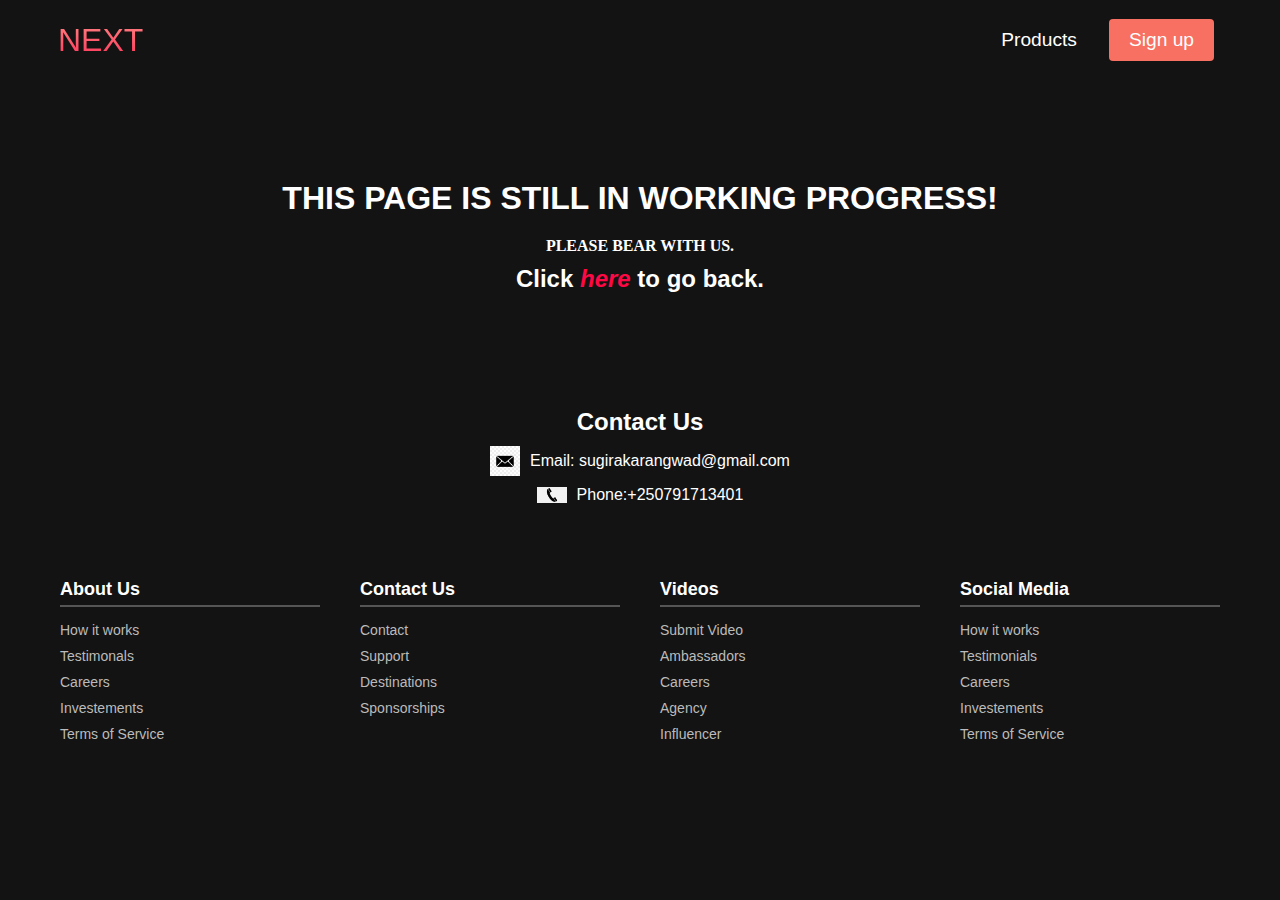
<file: cart.html>
<!DOCTYPE html>
<html lang="en">
<head>
    <meta charset="UTF-8">
    <link rel="stylesheet" href="style.css">
    <meta name="viewport" content="width=device-width, initial-scale=1.0">
    <title>TECH</title>
</head>
<style>
    body{
        background-color: #131313;
    }
    *{
    box-sizing: border-box;
    margin: 0;
    padding: 0;
    font-family: sans-serif;
}

.navbar{
    background-color: #131313;
    height: 80px;
    display: flex;
    justify-content: center;
    align-items: center;
    font-size: 1.2rem;
    position: sticky;
    top: 0;
    z-index: 999;
}

.navbar__container{
    display: flex;
    justify-content: space-between;
    height: 80px;
    z-index: 1;
    width: 100%;
    max-width: 1300px;
    margin: 0 auto;
    padding: 0 50px;
}

#navbar__logo{
    background-color: #ff8177;
    background-image: linear-gradient(to top, #ff0844 0%, #ffb199 100%);
    background-size: 100%;
    -webkit-background-clip: text;
    -moz-background-clip: text;
    -webkit-text-fill-color: transparent;
    -moz-text-fill-color: transparent;
    display: flex;
    align-items: center;
    cursor: pointer;
    text-align: none;
    font-size: 2rem;
}

.fa-gem{
    margin-right: 0.5rem;
}

.navbar__menu{
    display: flex;
    align-items: center;
    list-style: none;
    text-align: center;
}

.navbar__item{
    height: 80px;
}

#navbar__links{
    color: white;
    display: flex;
    align-items: center;
    justify-content: center;
    text-decoration: none;
    padding: 0 1rem;
    height: 100%;
}

.navbar__btn{
    display: flex;
    justify-content: center;
    align-items: center;
    text-decoration: none;
    padding: 0 1rem;
    width: 100%;
}

.button{
    display: flex;
    justify-content: center;
    align-items: center;
    text-decoration: none;
    padding: 10px 20px;
    height: 10%;
    width: 100%;
    border: none;
    outline: none;
    border-radius: 4px;
    background-color: #f77062;
    color: #fff;
}

.button:hover{
    background: #4837ff;
    transition: all 0.3s ease
}

#navbar__links:hover{
    color: #f77062;
    transition: all 0.3s ease;
}

@media screen and (max-width: 960px){
    .navbar__container{
        display: flex;
        justify-content: space-between;
        height: 80px;
        z-index: 1;
        width: 100%;
        max-width: 1300px;
        padding: 0;
    }

    .navbar__menu{
        display: grid;
        grid-template-columns: auto;
        margin: 0;
        width: 100%;
        position: absolute;
        top: -1000px;
        opacity: 0;
        transition: all 0.5s ease;
        height: 60vh;
        z-index: -1;
        background-color: #131313;
    }

    .navbar__menu.active{
        background-color: #131313;
        top: 100%;
        opacity: 1;
        transition: all 0.5s ease;
        z-index: 99;
        height: 50vh;
        font-size: 1.6rem;
    }

    #navbar__logo{
        padding-left: 25px;
    }

    .navbar__toggle .bar{
        width: 25px;
        height: 3px;
        margin: 5px auto; 
        transition: all 0.3s ease-in-out;
        background-color: #fff;
    }

    .navbar__item{
        width: 100%;
    }

    .navbar__links{
        text-align: center;
        padding: 2rem;
        width: 100%;
        display: table;
    }

    #mobile-menu{
        position: absolute;
        top: 20%;
        right: 5%;
        transform: translate(5%, 20%);
    }

    .navbar__btn{
        padding-bottom: 2rem;
    }

    .button{
        display: flex;
        justify-content: center;
        align-items: center;
        width: 80%;
        height: 80%;
        margin: 0;
    }

    .navbar__toggle .bar{
        display:block;
        cursor: pointer;
    }

    #mobile-menu.is-active .bar:nth-child(2){
        opacity: 0;
    }

    #mobile-menu.is-active .bar:nth-child(1){
        transform: translateY(8px) rotate(45deg);
    }
    #mobile-menu.is-active .bar:nth-child(3){
        transform: translateY(-8px) rotate(-45deg);
    }
}
.sorry{
    color: #fff;
    text-align: center;
    justify-content: center;
    padding-top: 100px;
}
.goback{
    color: #ff0844;
    font-style: italic;
    text-decoration: none;
}
h2{
    text-decoration: solid;
    padding-top: 10px;
}
.contact-section {
            margin-top: 10px;
            padding-top: 100px;
        }

        .contact-info {
            display: flex;
            justify-content: center;
            align-items: center;
            padding: 5px 5px 5px 5px;
            color: #fff;
        }

        .contact-info img {
            width: 30px;
            margin-right: 10px;
        }


</style>
<body>
    <nav class="navbar">
        <div class="navbar__container">
                <a href="/" id="navbar__logo"><i class="fa-solid fa-gem" style="color: #b22e2e;"></i>NEXT</a>
                <div class="navbar__toggle" id="mobile-menu">
                    <span class="bar"></span>
                    <span class="bar"></span>
                    <span class="bar"></span>
                </div> 
                <ul class="navbar__menu">
                   
                    <li class="navbar__item">
                        <a href="product.html" id="navbar__links">Products</a>
                    </li>  
                    <li class="navbar__btn">
                        <a href="signup.html" class="button">Sign up</a>
                    </li>
                </ul>
        </div>
    </nav>
    <div class="sorry">
        <h1>THIS PAGE IS STILL IN WORKING PROGRESS!</h1>
       <P style="padding-top: 20px; font-weight: bolder; font-family: 'Times New Roman', Times, serif ;">PLEASE BEAR WITH US.</P>
       <h2>Click <a href="./index.html" class="goback">here</a> to go back.</h2>
       </div>

       <div class="contact-section">
        <h2 style="text-align: center; color: #fff; justify-content: center; padding: 5px 5px 5px 5px;">Contact Us</h2>
        <div class="contact-info" >
            <img src="../images.png" alt="Email Icon">
            <p>Email: sugirakarangwad@gmail.com</p>
        </div>
        <div class="contact-info">
            <img src="../icon 2.png" alt="Phone Icon">
            <p>Phone:+250791713401</p>
        </div>
    </div>

    <!-- Footer section -->
    <div class="footer__container">
        <div class="footer__links">
                <div class="footer__link--items">
                    <h2>About Us</h2>
                    <a href="/">How it works</a>
                    <a href="/">Testimonals</a>
                    <a href="/">Careers</a>
                    <a href="/">Investements</a>
                    <a href="/">Terms of Service</a>
                </div>
                <div class="footer__link--items">
                    <h2>Contact Us</h2>
                    <a href="/">Contact</a>
                    <a href="/">Support</a>
                    <a href="/">Destinations</a>
                    <a href="/">Sponsorships</a>
                </div>
                <div class="footer__link--items">
                    <h2>Videos</h2>
                    <a href="/">Submit Video</a>
                    <a href="/">Ambassadors</a>
                    <a href="/">Careers</a>
                    <a href="/">Agency</a>
                    <a href="/">Influencer</a>
                </div>
                <div class="footer__link--items">
                    <h2>Social Media</h2>
                    <a href="/">How it works</a>
                    <a href="/">Testimonials</a>
                    <a href="/">Careers</a>
                    <a href="/">Investements</a>
                    <a href="/">Terms of Service</a>
                </div>
        </div>
    </div>
</body>
</html>
</file>
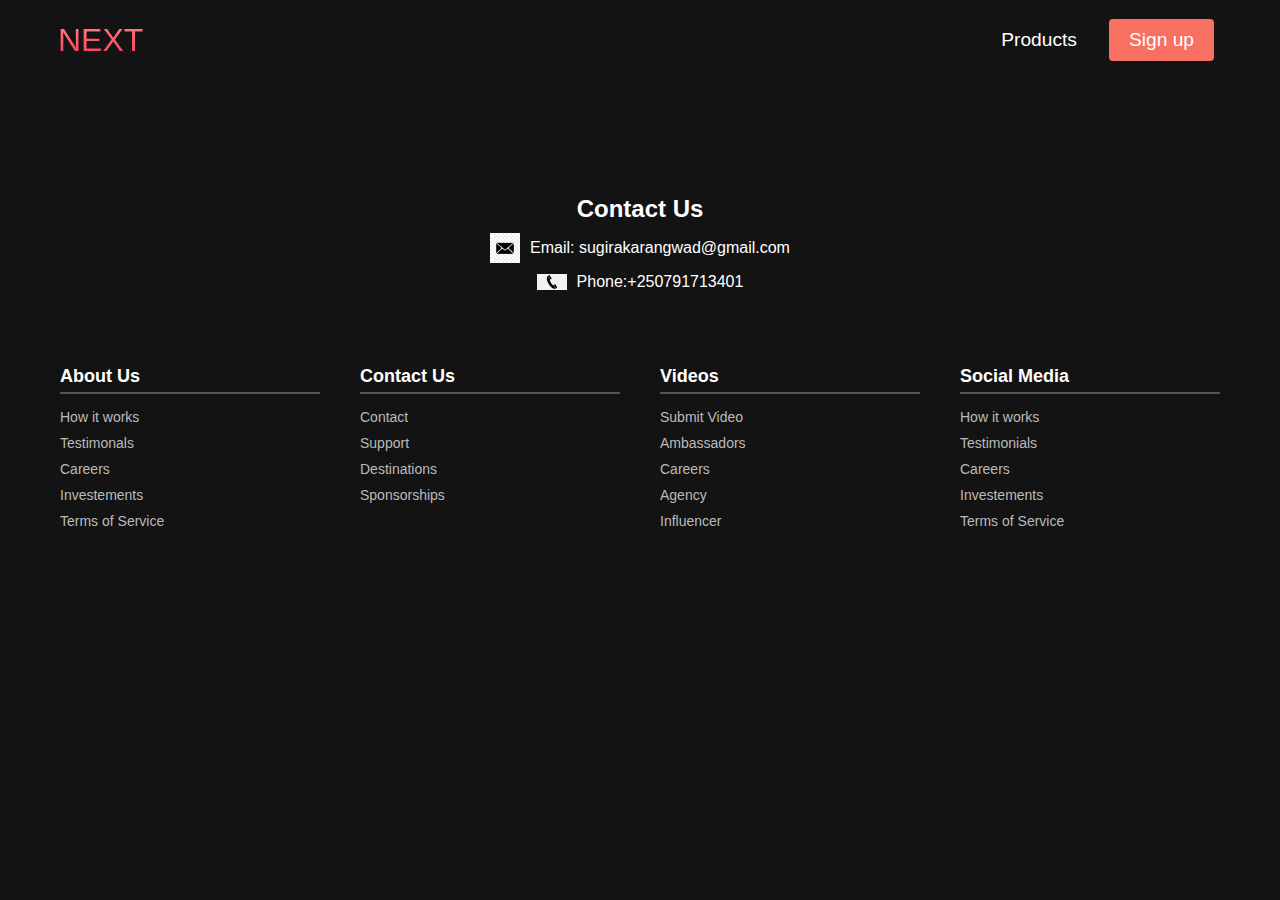
<file: contact.html>
<!DOCTYPE html>
<html lang="en">
<head>
    <meta charset="UTF-8">
    <meta name="viewport" content="width=device-width, initial-scale=1.0">
    <link rel="stylesheet" href="style.css">
    <title>TECH</title>
</head>
<style>
    body{
        background-color: #131313;
    }
    *{
    box-sizing: border-box;
    margin: 0;
    padding: 0;
    font-family: sans-serif;
}

.navbar{
    background-color: #131313;
    height: 80px;
    display: flex;
    justify-content: center;
    align-items: center;
    font-size: 1.2rem;
    position: sticky;
    top: 0;
    z-index: 999;
}

.navbar__container{
    display: flex;
    justify-content: space-between;
    height: 80px;
    z-index: 1;
    width: 100%;
    max-width: 1300px;
    margin: 0 auto;
    padding: 0 50px;
}

#navbar__logo{
    background-color: #ff8177;
    background-image: linear-gradient(to top, #ff0844 0%, #ffb199 100%);
    background-size: 100%;
    -webkit-background-clip: text;
    -moz-background-clip: text;
    -webkit-text-fill-color: transparent;
    -moz-text-fill-color: transparent;
    display: flex;
    align-items: center;
    cursor: pointer;
    text-align: none;
    font-size: 2rem;
}

.fa-gem{
    margin-right: 0.5rem;
}

.navbar__menu{
    display: flex;
    align-items: center;
    list-style: none;
    text-align: center;
}

.navbar__item{
    height: 80px;
}

#navbar__links{
    color: white;
    display: flex;
    align-items: center;
    justify-content: center;
    text-decoration: none;
    padding: 0 1rem;
    height: 100%;
}

.navbar__btn{
    display: flex;
    justify-content: center;
    align-items: center;
    text-decoration: none;
    padding: 0 1rem;
    width: 100%;
}

.button{
    display: flex;
    justify-content: center;
    align-items: center;
    text-decoration: none;
    padding: 10px 20px;
    height: 10%;
    width: 100%;
    border: none;
    outline: none;
    border-radius: 4px;
    background-color: #f77062;
    color: #fff;
}

.button:hover{
    background: #4837ff;
    transition: all 0.3s ease
}

#navbar__links:hover{
    color: #f77062;
    transition: all 0.3s ease;
}

@media screen and (max-width: 960px){
    .navbar__container{
        display: flex;
        justify-content: space-between;
        height: 80px;
        z-index: 1;
        width: 100%;
        max-width: 1300px;
        padding: 0;
    }

    .navbar__menu{
        display: grid;
        grid-template-columns: auto;
        margin: 0;
        width: 100%;
        position: absolute;
        top: -1000px;
        opacity: 0;
        transition: all 0.5s ease;
        height: 60vh;
        z-index: -1;
        background-color: #131313;
    }

    .navbar__menu.active{
        background-color: #131313;
        top: 100%;
        opacity: 1;
        transition: all 0.5s ease;
        z-index: 99;
        height: 50vh;
        font-size: 1.6rem;
    }

    #navbar__logo{
        padding-left: 25px;
    }

    .navbar__toggle .bar{
        width: 25px;
        height: 3px;
        margin: 5px auto; 
        transition: all 0.3s ease-in-out;
        background-color: #fff;
    }

    .navbar__item{
        width: 100%;
    }

    .navbar__links{
        text-align: center;
        padding: 2rem;
        width: 100%;
        display: table;
    }

    #mobile-menu{
        position: absolute;
        top: 20%;
        right: 5%;
        transform: translate(5%, 20%);
    }

    .navbar__btn{
        padding-bottom: 2rem;
    }

    .button{
        display: flex;
        justify-content: center;
        align-items: center;
        width: 80%;
        height: 80%;
        margin: 0;
    }

    .navbar__toggle .bar{
        display:block;
        cursor: pointer;
    }

    #mobile-menu.is-active .bar:nth-child(2){
        opacity: 0;
    }

    #mobile-menu.is-active .bar:nth-child(1){
        transform: translateY(8px) rotate(45deg);
    }
    #mobile-menu.is-active .bar:nth-child(3){
        transform: translateY(-8px) rotate(-45deg);
    }
}
.sorry{
    color: #fff;
    text-align: center;
    justify-content: center;
    padding-top: 100px;
}
.goback{
    color: #ff0844;
    font-style: italic;
    text-decoration: none;
}
h2{
    text-decoration: solid;
    padding-top: 10px;
}
.contact-section {
            margin-top: 10px;
            padding-top: 100px;
        }

        .contact-info {
            display: flex;
            justify-content: center;
            align-items: center;
            padding: 5px 5px 5px 5px;
            color: #fff;
        }

        .contact-info img {
            width: 30px;
            margin-right: 10px;
        }

</style>
<body>
    <nav class="navbar">
        <div class="navbar__container">
                <a href="/" id="navbar__logo"><i class="fa-solid fa-gem" style="color: #b22e2e;"></i>NEXT</a>
                <div class="navbar__toggle" id="mobile-menu">
                    <span class="bar"></span>
                    <span class="bar"></span>
                    <span class="bar"></span>
                </div> 
                <ul class="navbar__menu">
                   
                    <li class="navbar__item">
                        <a href="product.html" id="navbar__links">Products</a>
                    </li>  
                    <li class="navbar__btn">
                        <a href="signup.html" class="button">Sign up</a>
                    </li>
                </ul>
        </div>
    </nav>
    <div class="contact-section">
        <h2 style="text-align: center; color: #fff; justify-content: center; padding: 5px 5px 5px 5px;">Contact Us</h2>
        <div class="contact-info" >
            <img src="../images.png" alt="Email Icon">
            <p>Email: sugirakarangwad@gmail.com</p>
        </div>
        <div class="contact-info">
            <img src="../icon 2.png" alt="Phone Icon">
            <p>Phone:+250791713401</p>
        </div>

        <!-- Footer section -->
    <div class="footer__container">
        <div class="footer__links">
                <div class="footer__link--items">
                    <h2>About Us</h2>
                    <a href="/">How it works</a>
                    <a href="/">Testimonals</a>
                    <a href="/">Careers</a>
                    <a href="/">Investements</a>
                    <a href="/">Terms of Service</a>
                </div>
                <div class="footer__link--items">
                    <h2>Contact Us</h2>
                    <a href="/">Contact</a>
                    <a href="/">Support</a>
                    <a href="/">Destinations</a>
                    <a href="/">Sponsorships</a>
                </div>
                <div class="footer__link--items">
                    <h2>Videos</h2>
                    <a href="/">Submit Video</a>
                    <a href="/">Ambassadors</a>
                    <a href="/">Careers</a>
                    <a href="/">Agency</a>
                    <a href="/">Influencer</a>
                </div>
                <div class="footer__link--items">
                    <h2>Social Media</h2>
                    <a href="/">How it works</a>
                    <a href="/">Testimonials</a>
                    <a href="/">Careers</a>
                    <a href="/">Investements</a>
                    <a href="/">Terms of Service</a>
                </div>
        </div>
    </div>
    </div>
</body>
</html>
</file>
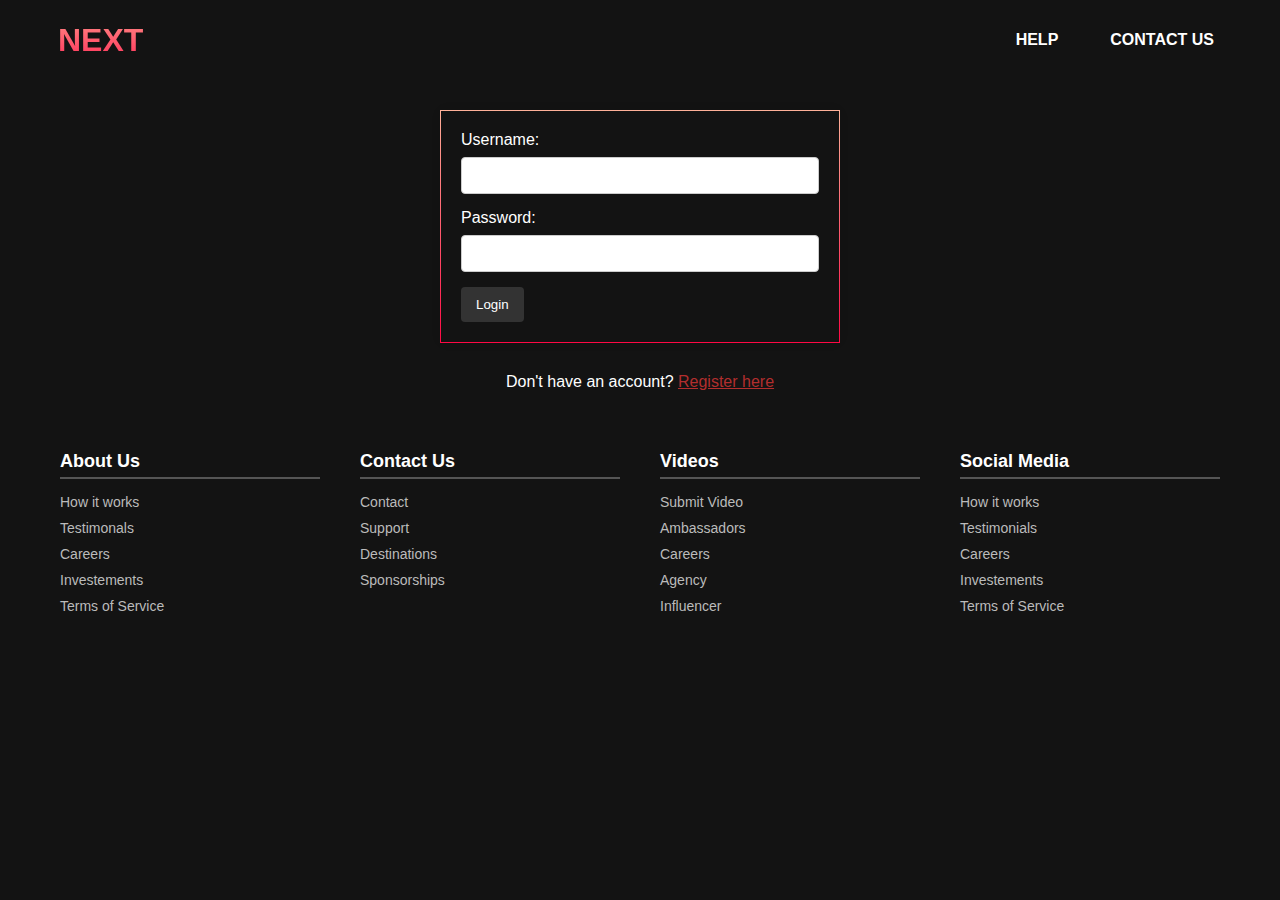
<file: login.html>
<!DOCTYPE html>
<html lang="en">
<head>
    <meta charset="UTF-8">
    <meta name="viewport" content="width=device-width, initial-scale=1.0">
    <title>Login</title>
    <link rel="stylesheet" href="style.css"> <!-- Link to a common stylesheet -->
    <style>
        body {
            background-color: #f4f4f4;
            font-family: 'Arial', sans-serif;
        }

        header {
            background-color: #333;
            padding: 10px;
            color: white;
            display: flex;
            justify-content: space-between;
            align-items: center;
        }

        h1 {
            color: #333;
            margin: 0;
        }

        nav {
            text-align: right;
        }

        nav ul {
            list-style-type: none;
            margin: 0;
            padding: 0;
        }

        nav li {
            display: inline-block;
            margin-left: 20px;
        }

        nav a {
            color: white;
            text-decoration: none;
            font-weight: bold;
            font-size: 16px;
        }

        nav a:hover {
            text-decoration: underline;
        }

        form {
            background-color: #fff;
            padding: 20px;
            border-radius: 8px;
            box-shadow: 0 0 10px rgba(0, 0, 0, 0.1);
            max-width: 400px;
            margin: 30px auto;
        }

        label {
            display: block;
            margin-bottom: 8px;
            color: #333;
        }

        input {
            width: 100%;
            padding: 10px;
            margin-bottom: 15px;
            box-sizing: border-box;
            border: 1px solid #ccc;
            border-radius: 4px;
        }

        button {
            background-color: #333;
            color: white;
            padding: 10px 15px;
            border: none;
            border-radius: 4px;
            cursor: pointer;
        }

        button:hover {
            background-color: #555;
        }

        .error-message {
            color: red;
            margin-top: 10px;
        }

        p {
            text-align: center;
            margin-top: 10px;
        }

        a {
            color: #333;
        }

        a:hover {
            text-decoration: underline;
        }
        
        footer {
           
            color: white;
            padding: 20px;
            text-align: center;
            position: fixed;
            bottom: 10%;
            width: 100%;
        }

        .contact-section {
            margin-top: 10px;
        }

        .contact-info {
            display: flex;
            justify-content: center;
            align-items: center;
        }

        .contact-info img {
            width: 30px;
            margin-right: 10px;
        }


/* new css - nnkgf';upfxytocvlytugxchvfdtyxofglv; */

body{
        background-color: #131313;
     }
    
    *{
        box-sizing: border-box;
        margin: 0;
        padding: 0;
        font-family: sans-serif;
    }
    
    .navbar{
        background-color: #131313;
        height: auto;
        display: flex;
        justify-content: center;
        align-items: center;
        font-size: 1.2rem;
        margin: 0;
        padding: 0;
    }
    
    .navbar__container{
        display: flex;
        justify-content: space-between;
        height: 80px;
        z-index: 1;
        width: 100%;
        max-width: 1300px;
        margin: 0 ;
        padding: 0 50px;
    }
    
    #navbar__logo{
        background-color: #ff8177;
        background-image: linear-gradient(to top, #ff0844 0%, #ffb199 100%);
        background-size: 100%;
        -webkit-background-clip: text;
        -moz-background-clip: text;
        -webkit-text-fill-color: transparent;
        -moz-text-fill-color: transparent;
        display: flex;
        align-items: center;
        cursor: pointer;
        text-align: none;
        font-size: 2rem;
    }
    
    .fa-gem{
        margin-right: 0.5rem;
    }
    
    .navbar__menu{
        display: flex;
        align-items: center;
        list-style: none;
        text-align: center;
    }
    
    .navbar__item{
        height: 80px;
    }
    
    #navbar__links{
        color: white;
        display: flex;
        align-items: center;
        justify-content: center;
        text-decoration: none;
        padding: 0 1rem;
        height: 100%;
    }
    
    #navbar__links:hover{
        color: #f77062;
        background-color: rgba(0,0,0, 0.0000001);
        transition: all 0.3s ease;
    }
    
    @media screen and (max-width: 960px){
        .navbar__container{
            display: flex;
            justify-content: space-between;
            height: 80px;
            z-index: 1;
            width: 100%;
            max-width: 1300px;
            padding: 0;
        }
    
        .navbar__menu{
            display: grid;
            grid-template-columns: auto;
            margin: 0;
            width: 100%;
            position: absolute;
            top: -1000px;
            opacity: 0;
            transition: all 0.5s ease;
            height: 60vh;
            z-index: -1;
            background-color: #131313;
        }
    
        .navbar__menu.active{
            background-color: #131313;
            top: 100%;
            opacity: 1;
            transition: all 0.5s ease;
            z-index: 99;
            height: 50vh;
            font-size: 1.6rem;
        }
    
        #navbar__logo{
            padding-left: 25px;
        }
    
        .navbar__toggle .bar{
            width: 25px;
            height: 3px;
            margin: 5px auto; 
            transition: all 0.3s ease-in-out;
            background-color: #fff;
        }
    
        .navbar__item{
            width: 100%;
        }
    
        .navbar__links{
            text-align: center;
            padding: 2rem;
            width: 100%;
            display: table;
        }
    
        #mobile-menu{
            position: absolute;
            top: 20%;
            right: 5%;
            transform: translate(5%, 20%);
        }   
        .navbar__toggle .bar{
            display:block;
            cursor: pointer;
        }
    
        #mobile-menu.is-active .bar:nth-child(2){
            opacity: 0;
        }
    
        #mobile-menu.is-active .bar:nth-child(1){
            transform: translateY(8px) rotate(45deg);
        }
        #mobile-menu.is-active .bar:nth-child(3){
            transform: translateY(-8px) rotate(-45deg);
        }
    }
    #loginForm{
        background-color: #131313;
        border: 1px solid transparent; 
        border-image: linear-gradient(to top, #ff0844 0%, #ffb199 100%) 1;
        transition: transform 300ms ease;  
    }



    #loginForm:hover{
        transform: scale(1.1);
    }

    #loginForm label{
        color: #fff;
    }

    </style>
</head>
       
    </style>
</head>
<body>


    <nav class="navbar">
        <div class="navbar__container">
                <a href="index.html" id="navbar__logo"><i class="fa-solid fa-gem" style="color: #b22e2e;"></i>NEXT</a>
                <div class="navbar__toggle" id="mobile-menu">
                    <span class="bar"></span>
                    <span class="bar"></span>
                    <span class="bar"></span>
                </div> 
                <ul class="navbar__menu">
                    <li class="navbar__item">
                        <a href="./tech.html" id="navbar__links">HELP</a>
                    </li>
                    <li class="navbar__item">
                        <a href="./tech.html" id="navbar__links">CONTACT US</a>
                    </li>
                   
                </ul>
        </div>
    </nav>








    <form id="loginForm" action="your_server_login_endpoint" method="post">
        <!-- Your login form fields here (e.g., username and password) -->
        <label for="username">Username:</label>
        <input type="text" id="username" name="username" required>
        
        <label for="password">Password:</label>
        <input type="password" id="password" name="password" required>
        
        <button type="submit" onclick="performLogin()">Login</button>
    </form>
    
    <p style="color: white;">Don't have an account? <a href="signup.html" style="color: #b22e2e;">Register here</a></p>
    
   <!-- Footer section -->
   <div class="footer__container">
    <div class="footer__links">
            <div class="footer__link--items">
                <h2>About Us</h2>
                <a href="/">How it works</a>
                <a href="/">Testimonals</a>
                <a href="/">Careers</a>
                <a href="/">Investements</a>
                <a href="/">Terms of Service</a>
            </div>
            <div class="footer__link--items">
                <h2>Contact Us</h2>
                <a href="/">Contact</a>
                <a href="/">Support</a>
                <a href="/">Destinations</a>
                <a href="/">Sponsorships</a>
            </div>
            <div class="footer__link--items">
                <h2>Videos</h2>
                <a href="/">Submit Video</a>
                <a href="/">Ambassadors</a>
                <a href="/">Careers</a>
                <a href="/">Agency</a>
                <a href="/">Influencer</a>
            </div>
            <div class="footer__link--items">
                <h2>Social Media</h2>
                <a href="/">How it works</a>
                <a href="/">Testimonials</a>
                <a href="/">Careers</a>
                <a href="/">Investements</a>
                <a href="/">Terms of Service</a>
            </div>
    </div>
</div>
</body>
</html>
</file>
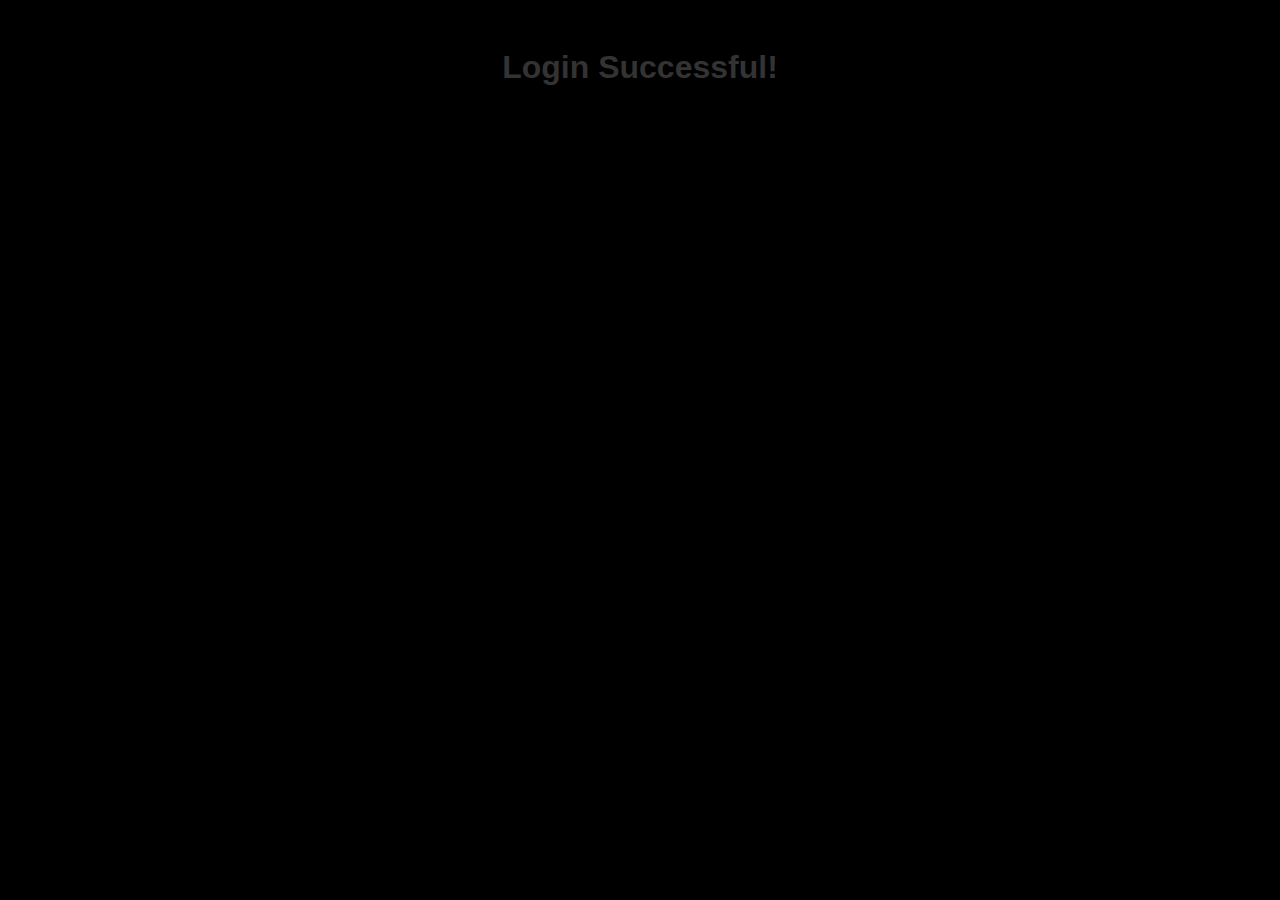
<file: login_redirect.html>
<!DOCTYPE html>
<html lang="en">
<head>
    <meta charset="UTF-8">
    <meta name="viewport" content="width=device-width, initial-scale=1.0">
    <title>Login Redirect</title>
    <style>
        body {
            background-color: black;
            font-family: 'Arial', sans-serif;
            text-align: center;
            padding: 20px;
        }

        h1 {
            color: #333;
        }

        p {
            margin-top: 20px;
            font-size: 18px;
        }
    </style>
</head>
<body>

    <h1>Login Successful!</h1>
    
    <p>Welcome! You have been redirected after logging in.</p>

    <script>
        // Simulate a redirect after 3 seconds
        setTimeout(function() {
            window.location.href = "index.html"; // Replace with the actual page you want to redirect to
        }, 3000);
    </script>

</body>
</html>
</file>
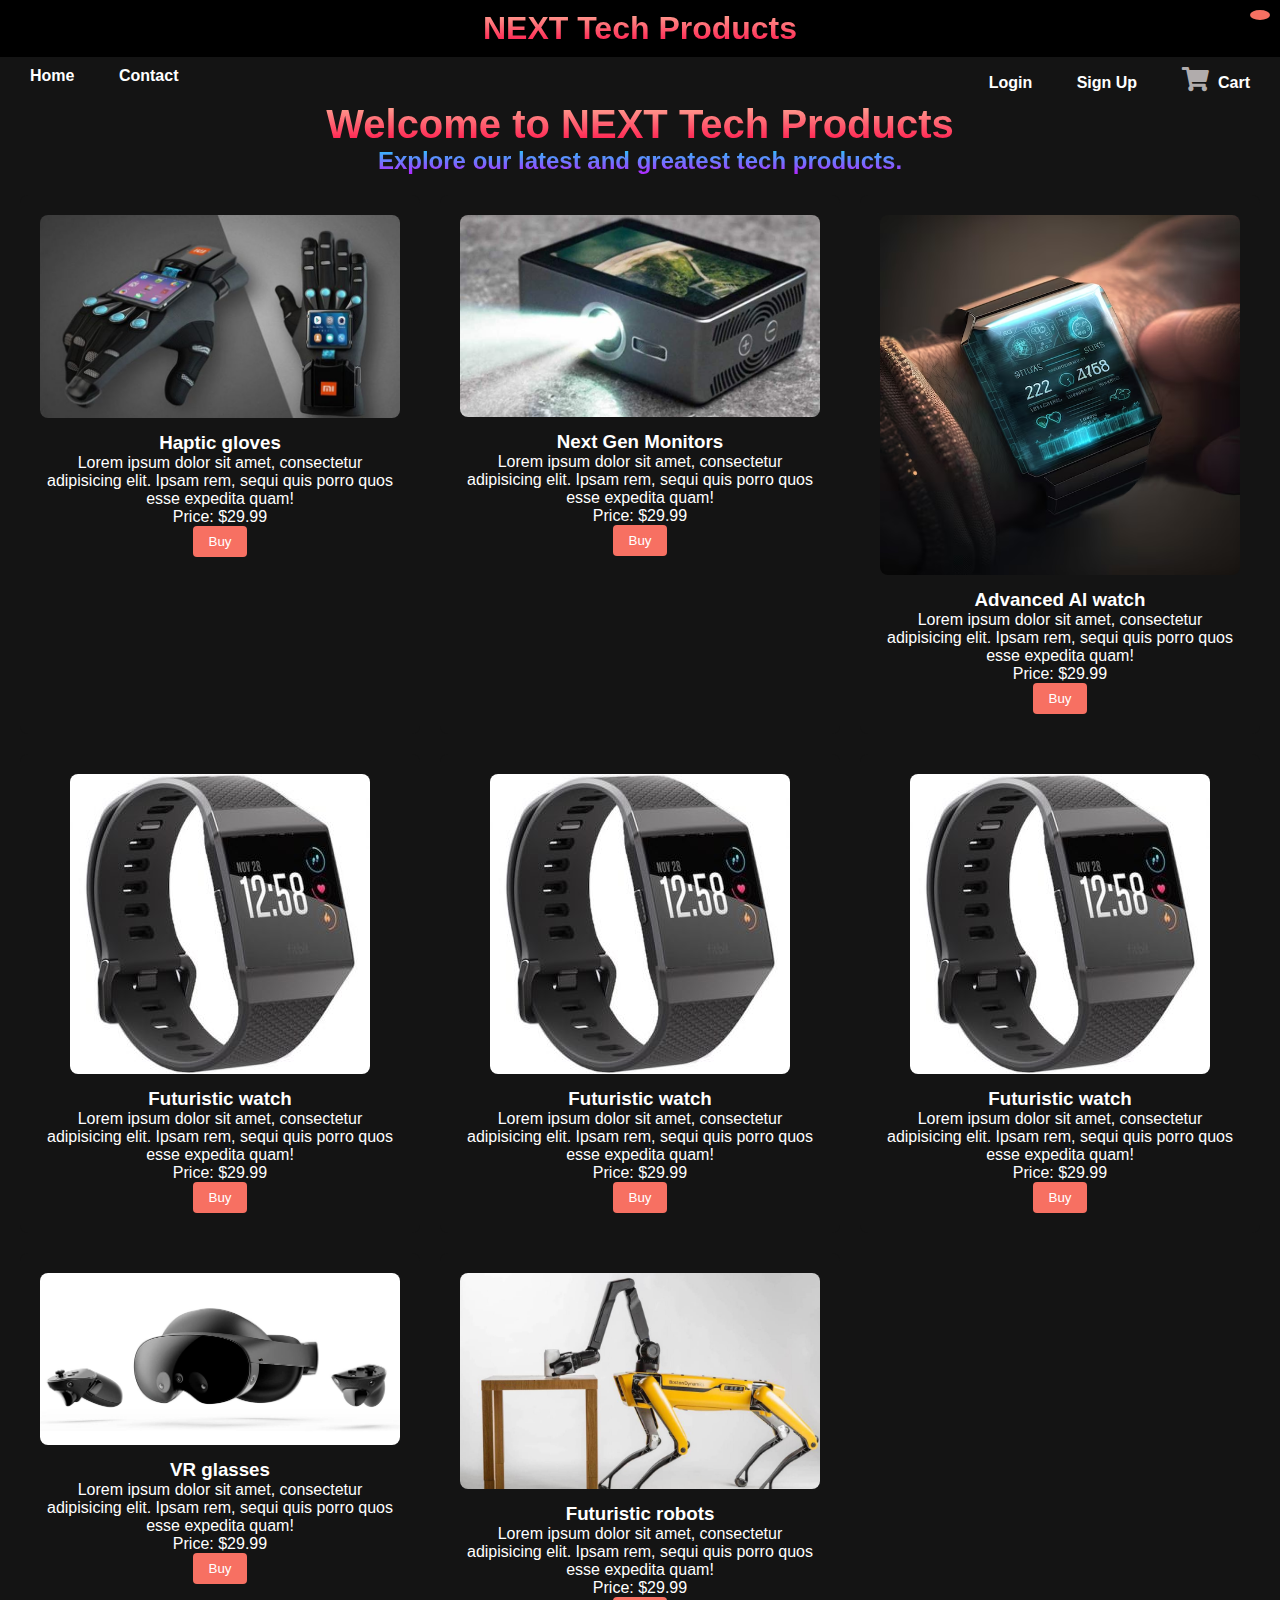
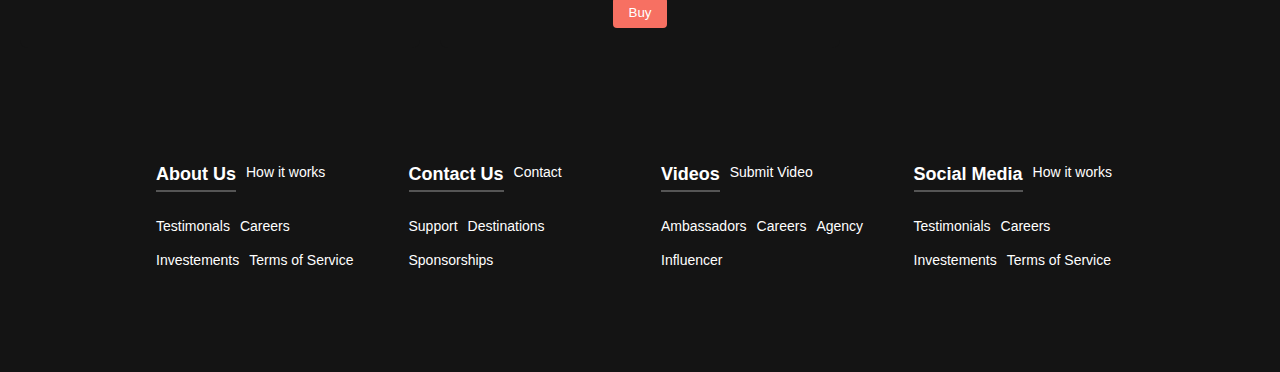
<file: product.html>
<!DOCTYPE html>
<html lang="en">
<head>
    <meta charset="UTF-8">
    <meta name="viewport" content="width=device-width, initial-scale=1.0">
    <title>Next Tech Products</title>
    <link rel="stylesheet" href="style.css">
    <link rel="stylesheet" href="https://cdnjs.cloudflare.com/ajax/libs/font-awesome/5.15.3/css/all.min.css">
    <style>
        body {
            font-family: 'Arial', sans-serif;
            margin: 0;
            padding: 0;
            background-color: #141414;
            color: #fff;
        }

        header {
            background-color: black;
            color: #fff;
            padding: 10px;
            text-align: center;
        }

        h1{
            background-color: #ff8177;
            background-image: linear-gradient(to top, #ff0844 0%, #ffb199 100%);
            background-size: 100%;
            -webkit-background-clip: text;
            -moz-background-clip: text;
            -webkit-text-fill-color: transparent;
            -moz-text-decoration-color: transparent;
                }

        nav {
            display: flex;
            justify-content: space-between;
            padding: 10px;
        }

        .h22{
            background-color: #ff8177;
            background-image: linear-gradient(to top,
            #ff0844 0%,
            #ffb199 100%);
            background-size: 100%;
            -webkit-background-clip: text;
            -moz-background-clip: text;
            -webkit-text-fill-color: transparent;
            -moz-text-decoration-color: transparent;
            text-align: center;
            font-size: 2.5rem;
        }

        .description p{
            font-size: 1.5rem;
            background-color: #ff8177;
            background-image: linear-gradient(to top,
            #b721ff 0%,
            #21d4fd 100%);
            background-size: 100%;
            -webkit-background-clip: text;
            -moz-background-clip: text;
            -webkit-text-fill-color: transparent;
            -moz-text-decoration-color: transparent;
            text-align: center;
            font-weight: 600
        }

        nav a {
            color: white;
            text-decoration: none;
            padding: 10px;
            margin: 0 10px;
            transition: color 0.3s;
            font-weight: 900;
        }

        nav a:hover {
            color: #dc2424;
        }

        .cart-icon {
            font-size: 24px;
            color: rgb(177, 172, 172);
            margin-right: 5px;
        }
        .cart-icon:hover{
            color: #dc2424;
        }

        section {
            padding: 20px;
            display: grid;
            grid-template-columns: repeat(auto-fill, minmax(300px, 1fr));
            gap: 20px;
        }

        .product {
            background-color: #141414;
            padding: 20px;
            border-radius: 8px;
            border-radius: 8px;
            text-align: center;
            transition: background-color 0.3s;
        }


         .product:hover {
          background-color: #a6a880;
        }
        .product img {
            max-width: 100%;
            height: auto;
            border-radius: 8px;
            margin-bottom: 10px;
        }

        footer {
            background-color: #333;
            color: #fff;
            text-align: center;
            padding: 10px;
            position: fixed;
            bottom: 0;
            width: 100%;
        }

        @media (max-width: 768px) {
            nav {
                flex-direction: column;
                align-items: center;
            }

            nav a {
                margin: 5px 0;
            }
        }

        .buy-btn {
            background-color: #f77062;
            color: #fff;
            padding: 8px 16px;
            border: none;
            border-radius: 4px;
            cursor: pointer;
        }

        .cart-indicator {
            position: fixed;
            top: 10px;
            right: 10px;
            background-color: #f77062;
            color: #fff;
            padding: 5px 10px;
            border-radius: 50%;
            font-size: 14px;
        }
        /* footer */

.footer__container {
    background-color: #141414;
    padding: 5rem 0;
    display: flex;
    justify-content: center;
  
}

#footer__logo {
    color: #fff;  
    align-items: center;
    cursor: pointer;
    text-decoration: none;
    font-size: 2rem;
}

.footer__links {
    justify-content: center;
    height: auto;
    width: 100%;
    max-width: 1000px;
    gap: 10px;
    display: flex;

}
.footer__link--items {
    display: flex;
    flex-wrap: wrap;
    gap: 10px;
    margin: 16px;
    height: auto;
    width: 160px;
}

.footer__link--items h2 {
    margin-bottom: 16px;
    color: #fff; /* Move color to this selector for consistency */
}

.footer__link--items a {
    color: #fff;
    text-decoration: none;
    margin-bottom: 0.5rem;
    transition: color 0.3s ease-out; /* Move transition here for consistency */
}

.footer__link--items a:hover {
    color: #e9e9e9;
}
 </style>


</head>
<body>

    <header>
        <h1>NEXT Tech Products</h1>
    </header>

    <nav>
        <div>
            <a href="index.html">Home</a>
            <a href="contact.html">Contact</a>
        </div>
        <div>
            <a href="login.html">Login</a>
            <a href="signup.html">Sign Up</a>
            <a href="cart.html">
                <i class="fas fa-shopping-cart cart-icon"></i> Cart
            </a>
        </div>
    </nav>

    <div class="description">
        <h2 class="h22">Welcome to NEXT Tech Products</h2>
        <p>Explore our latest and greatest tech products.</p>
    </div>

    <section>
        <div class="product" id="Haptic gloves">
            <img src="product 1.jpg" alt="">
            <h3>Haptic gloves</h3>
            <p>Lorem ipsum dolor sit amet, 
                consectetur adipisicing elit. 
                Ipsam rem, sequi quis porro quos esse expedita
                 quam!</p>
                 <p>Price: $29.99</p>
            <button class="buy-btn" onclick="addToCart('Haptic gloves')">Buy</button>
        </div>

        <div class="product" id="Next Gen Monitors">
            <img src="product 2.jpg" alt="Product 2">
            <h3>Next Gen Monitors </h3>
            <p>Lorem ipsum dolor sit amet, 
                consectetur adipisicing elit. 
                Ipsam rem, sequi quis porro quos esse expedita
                 quam!</p>
                 <p>Price: $29.99</p>
            <button class="buy-btn" onclick="addToCart('Next Gen Monitors')">Buy</button>
        </div>

        <!-- Example of product 3 -->
        <div class="product" id="product3">
            <img src="product 3.avif" alt="Product 3">
            <h3>Advanced AI watch</h3>
            <p>Lorem ipsum dolor sit amet, 
                consectetur adipisicing elit. 
                Ipsam rem, sequi quis porro quos esse expedita
                 quam!</p>
                 <p>Price: $29.99</p>
            <button class="buy-btn" onclick="addToCart('Advanced AI watch')">Buy</button>
        </div>

        <!-- Example of product 4 -->
        <div class="product" id="product4">
            <img src="product 4.jpg" alt="Product 4">
            <h3>Futuristic watch</h3>
            <p>Lorem ipsum dolor sit amet, 
                consectetur adipisicing elit. 
                Ipsam rem, sequi quis porro quos esse expedita
                 quam!</p>
                 <p>Price: $29.99</p>
            <button class="buy-btn" onclick="addToCart('Futuristic watch')">Buy</button>
        </div>

        <div class="product" id="product4">
            <img src="product 4.jpg" alt="Product 4">
            <h3>Futuristic watch</h3>
            <p>Lorem ipsum dolor sit amet, 
                consectetur adipisicing elit. 
                Ipsam rem, sequi quis porro quos esse expedita
                 quam!</p>
                 <p>Price: $29.99</p>
            <button class="buy-btn" onclick="addToCart('Futuristic watch')">Buy</button>
        </div>

        <div class="product" id="product4">
            <img src="product 4.jpg" alt="Product 4">
            <h3>Futuristic watch</h3>
            <p>Lorem ipsum dolor sit amet, 
                consectetur adipisicing elit. 
                Ipsam rem, sequi quis porro quos esse expedita
                 quam!</p>
                 <p>Price: $29.99</p>
            <button class="buy-btn" onclick="addToCart('Futuristic watch')">Buy</button>
        </div>

        <!-- Example of product 5 -->
        <div class="product" id="product5">
            <img src="./product 5.jpg" alt="Product 5">
            <h3>VR glasses</h3>
            <p>Lorem ipsum dolor sit amet, 
                consectetur adipisicing elit. 
                Ipsam rem, sequi quis porro quos esse expedita
                 quam!</p>
                 <p>Price: $29.99</p>
            <button class="buy-btn" onclick="addToCart('Product 5')">Buy</button>
        </div>

        <!-- Example of product 6 -->
        <div class="product" id="product6">
            <img src="./product 6.jpg" alt="Product 6">
            <h3>Futuristic robots</h3>
            <p>Lorem ipsum dolor sit amet, 
                consectetur adipisicing elit. 
                Ipsam rem, sequi quis porro quos esse expedita
                 quam!</p>
                 <p>Price: $29.99</p>
            <button class="buy-btn" onclick="addToCart('Product 6')">Buy</button>
        </div>

    </section>
    <div class="footer1">
        <div class="footer">
        <div class="footer__container">
            <div class="footer__links">
                    <div class="footer__link--items">
                        <h2>About Us</h2>
                        <a href="/">How it works</a>
                        <a href="/">Testimonals</a>
                        <a href="/">Careers</a>
                        <a href="/">Investements</a>
                        <a href="/">Terms of Service</a>
                    </div>
                    <div class="footer__link--items">
                        <h2>Contact Us</h2>
                        <a href="/">Contact</a>
                        <a href="/">Support</a>
                        <a href="/">Destinations</a>
                        <a href="/">Sponsorships</a>
                    </div>
                    <div class="footer__link--items">
                        <h2>Videos</h2>
                        <a href="/">Submit Video</a>
                        <a href="/">Ambassadors</a>
                        <a href="/">Careers</a>
                        <a href="/">Agency</a>
                        <a href="/">Influencer</a>
                    </div>
                    <div class="footer__link--items">
                        <h2>Social Media</h2>
                        <a href="/">How it works</a>
                        <a href="/">Testimonials</a>
                        <a href="/">Careers</a>
                        <a href="/">Investements</a>
                        <a href="/">Terms of Service</a>
                    </div>
            </div>
        </div>  
    </div> 
    </div>
        
    


    <div class="cart-indicator" id="cartIndicator"></div>
  
    
    <script> cartCount = 0;
    let cartDetails = [];
    
    function addToCart(productName) {
        cartCount++;
        updateCartIndicator();
    
        cartDetails.push({
            name: productName,
            price: getProductPrice(productName),
        });
    
        updateCartPage();
    }
    
    function updateCartIndicator() {
        const cartIndicator = document.getElementById('cartIndicator');
        cartIndicator.textContent = cartCount;
    }
    
    function updateCartPage() {
        const cartPage = document.getElementById('cartPage');
        cartPage.innerHTML = ''; 
    
        cartDetails.forEach(product => {
            const productElement = document.createElement('div');
            productElement.classList.add('product');
            productElement.innerHTML = `
                <h3>${product.name}</h3>
                <p>Price: $${product.price}</p>
            `;
            cartPage.appendChild(productElement);
        });
    
        const checkoutBtn = document.createElement('button');
        checkoutBtn.classList.add('checkout-btn');
        checkoutBtn.textContent = 'Proceed to Checkout';
        checkoutBtn.onclick = checkout;
        cartPage.appendChild(checkoutBtn);
    }
    
    function checkout() {
        alert('Redirecting to checkout page...');
    }
    
    function showCart() {
        updateCartPage();
        const cartPage = document.getElementById('cartPage');
        cartPage.style.display = 'block';
    }
    
    function getProductPrice(productName) {
        return productName === 'Product 1' ? 19.99 : 29.99;
    }
    </script>
</body>
</html>
</file>
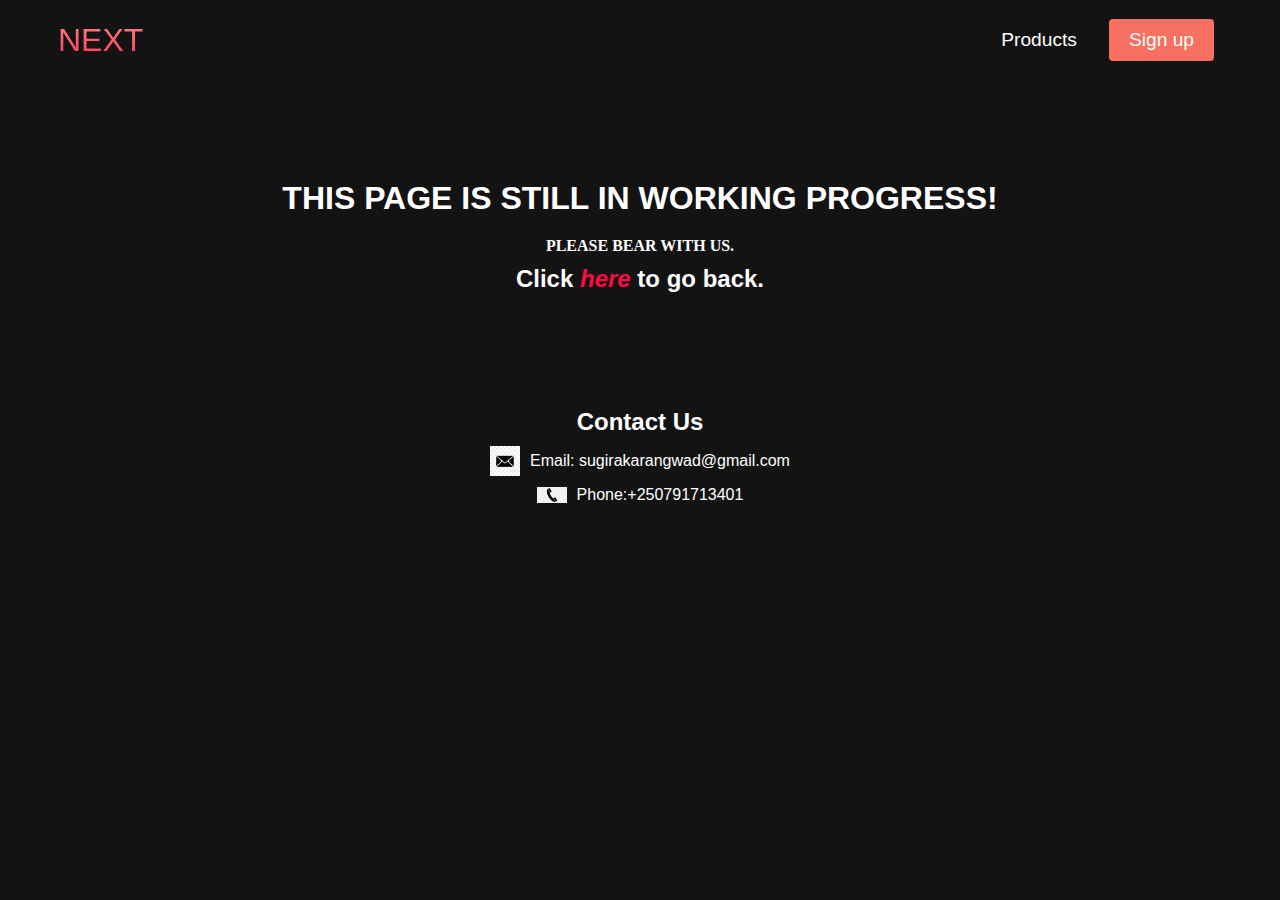
<file: tech.html>
<!DOCTYPE html>
<html lang="en">
<head>
    <meta charset="UTF-8">
    <meta name="viewport" content="width=device-width, initial-scale=1.0">
    <title>TECH</title>
</head>
<style>
    body{
        background-color: #131313;
    }
    *{
    box-sizing: border-box;
    margin: 0;
    padding: 0;
    font-family: sans-serif;
}

.navbar{
    background-color: #131313;
    height: 80px;
    display: flex;
    justify-content: center;
    align-items: center;
    font-size: 1.2rem;
    position: sticky;
    top: 0;
    z-index: 999;
}

.navbar__container{
    display: flex;
    justify-content: space-between;
    height: 80px;
    z-index: 1;
    width: 100%;
    max-width: 1300px;
    margin: 0 auto;
    padding: 0 50px;
}

#navbar__logo{
    background-color: #ff8177;
    background-image: linear-gradient(to top, #ff0844 0%, #ffb199 100%);
    background-size: 100%;
    -webkit-background-clip: text;
    -moz-background-clip: text;
    -webkit-text-fill-color: transparent;
    -moz-text-fill-color: transparent;
    display: flex;
    align-items: center;
    cursor: pointer;
    text-align: none;
    font-size: 2rem;
}

.fa-gem{
    margin-right: 0.5rem;
}

.navbar__menu{
    display: flex;
    align-items: center;
    list-style: none;
    text-align: center;
}

.navbar__item{
    height: 80px;
}

#navbar__links{
    color: white;
    display: flex;
    align-items: center;
    justify-content: center;
    text-decoration: none;
    padding: 0 1rem;
    height: 100%;
}

.navbar__btn{
    display: flex;
    justify-content: center;
    align-items: center;
    text-decoration: none;
    padding: 0 1rem;
    width: 100%;
}

.button{
    display: flex;
    justify-content: center;
    align-items: center;
    text-decoration: none;
    padding: 10px 20px;
    height: 10%;
    width: 100%;
    border: none;
    outline: none;
    border-radius: 4px;
    background-color: #f77062;
    color: #fff;
}

.button:hover{
    background: #4837ff;
    transition: all 0.3s ease
}

#navbar__links:hover{
    color: #f77062;
    transition: all 0.3s ease;
}

@media screen and (max-width: 960px){
    .navbar__container{
        display: flex;
        justify-content: space-between;
        height: 80px;
        z-index: 1;
        width: 100%;
        max-width: 1300px;
        padding: 0;
    }

    .navbar__menu{
        display: grid;
        grid-template-columns: auto;
        margin: 0;
        width: 100%;
        position: absolute;
        top: -1000px;
        opacity: 0;
        transition: all 0.5s ease;
        height: 60vh;
        z-index: -1;
        background-color: #131313;
    }

    .navbar__menu.active{
        background-color: #131313;
        top: 100%;
        opacity: 1;
        transition: all 0.5s ease;
        z-index: 99;
        height: 50vh;
        font-size: 1.6rem;
    }

    #navbar__logo{
        padding-left: 25px;
    }

    .navbar__toggle .bar{
        width: 25px;
        height: 3px;
        margin: 5px auto; 
        transition: all 0.3s ease-in-out;
        background-color: #fff;
    }

    .navbar__item{
        width: 100%;
    }

    .navbar__links{
        text-align: center;
        padding: 2rem;
        width: 100%;
        display: table;
    }

    #mobile-menu{
        position: absolute;
        top: 20%;
        right: 5%;
        transform: translate(5%, 20%);
    }

    .navbar__btn{
        padding-bottom: 2rem;
    }

    .button{
        display: flex;
        justify-content: center;
        align-items: center;
        width: 80%;
        height: 80%;
        margin: 0;
    }

    .navbar__toggle .bar{
        display:block;
        cursor: pointer;
    }

    #mobile-menu.is-active .bar:nth-child(2){
        opacity: 0;
    }

    #mobile-menu.is-active .bar:nth-child(1){
        transform: translateY(8px) rotate(45deg);
    }
    #mobile-menu.is-active .bar:nth-child(3){
        transform: translateY(-8px) rotate(-45deg);
    }
}
.sorry{
    color: #fff;
    text-align: center;
    justify-content: center;
    padding-top: 100px;
}
.goback{
    color: #ff0844;
    font-style: italic;
    text-decoration: none;
}
h2{
    text-decoration: solid;
    padding-top: 10px;
}
.contact-section {
            margin-top: 10px;
            padding-top: 100px;
        }

        .contact-info {
            display: flex;
            justify-content: center;
            align-items: center;
            padding: 5px 5px 5px 5px;
            color: #fff;
        }

        .contact-info img {
            width: 30px;
            margin-right: 10px;
        }


</style>
<body>
    <nav class="navbar">
        <div class="navbar__container">
                <a href="/" id="navbar__logo"><i class="fa-solid fa-gem" style="color: #b22e2e;"></i>NEXT</a>
                <div class="navbar__toggle" id="mobile-menu">
                    <span class="bar"></span>
                    <span class="bar"></span>
                    <span class="bar"></span>
                </div> 
                <ul class="navbar__menu">
                   
                    <li class="navbar__item">
                        <a href="product.html" id="navbar__links">Products</a>
                    </li>  
                    <li class="navbar__btn">
                        <a href="signup.html" class="button">Sign up</a>
                    </li>
                </ul>
        </div>
    </nav>
    <div class="sorry">
        <h1>THIS PAGE IS STILL IN WORKING PROGRESS!</h1>
       <P style="padding-top: 20px; font-weight: bolder; font-family: 'Times New Roman', Times, serif ;">PLEASE BEAR WITH US.</P>
       <h2>Click <a href="./index.html" class="goback">here</a> to go back.</h2>
       </div>

       <div class="contact-section">
        <h2 style="text-align: center; color: #fff; justify-content: center; padding: 5px 5px 5px 5px;">Contact Us</h2>
        <div class="contact-info" >
            <img src="../images.png" alt="Email Icon">
            <p>Email: sugirakarangwad@gmail.com</p>
        </div>
        <div class="contact-info">
            <img src="../icon 2.png" alt="Phone Icon">
            <p>Phone:+250791713401</p>
        </div>
    </div>
</body>
</html>
</file>
<file: style.css>
.ts{
    background-color: #141414;
    color:  #131313;;
    text-decoration: none;
    padding-right: 0 1rem;
    margin: 0;
    width: 100%;
    font-size: 30px;
    font-weight: 200;
}
.ts:hover{
    color: #f77062;
    transition: all 1.5s ease-in;
}
*{
    box-sizing: border-box;
    margin: 0;
    padding: 0;
    font-family: sans-serif;
}

.navbar{
    background-color: #131313;
    height: 80px;
    display: flex;
    justify-content: center;
    align-items: center;
    font-size: 1.2rem;
    position: sticky;
    top: 0;
    z-index: 999;
}

.navbar__container{
    display: flex;
    justify-content: space-between;
    height: 80px;
    z-index: 1;
    width: 100%;
    max-width: 1300px;
    margin: 0 auto;
    padding: 0 50px;
}

#navbar__logo{
    background-color: #ff8177;
    background-image: linear-gradient(to top, #ff0844 0%, #ffb199 100%);
    background-size: 100%;
    -webkit-background-clip: text;
    -moz-background-clip: text;
    -webkit-text-fill-color: transparent;
    -moz-text-fill-color: transparent;
    display: flex;
    align-items: center;
    cursor: pointer;
    text-align: none;
    font-size: 2rem;
}

.fa-gem{
    margin-right: 0.5rem;
}

.navbar__menu{
    display: flex;
    align-items: center;
    list-style: none;
    text-align: center;
}

.navbar__item{
    height: 80px;
}

#navbar__links{
    color: white;
    display: flex;
    align-items: center;
    justify-content: center;
    text-decoration: none;
    padding: 0 1rem;
    height: 100%;
}

.navbar__btn{
    display: flex;
    justify-content: center;
    align-items: center;
    text-decoration: none;
    padding: 0 1rem;
    width: 100%;
}

.button{
    display: flex;
    justify-content: center;
    align-items: center;
    text-decoration: none;
    padding: 10px 20px;
    height: 10%;
    width: 100%;
    border: none;
    outline: none;
    border-radius: 4px;
    background-color: #f77062;
    color: #fff;
}

.button:hover{
    background: #4837ff;
    transition: all 0.3s ease
}

#navbar__links:hover{
    color: #f77062;
    transition: all 0.3s ease;
}

@media screen and (max-width: 960px){
    .navbar__container{
        display: flex;
        justify-content: space-between;
        height: 80px;
        z-index: 1;
        width: 100%;
        max-width: 1300px;
        padding: 0;
    }

    .navbar__menu{
        display: grid;
        grid-template-columns: auto;
        margin: 0;
        width: 100%;
        position: absolute;
        top: -1000px;
        opacity: 0;
        transition: all 0.5s ease;
        height: 60vh;
        z-index: -1;
        background-color: #131313;
    }

    .navbar__menu.active{
        background-color: #131313;
        top: 100%;
        opacity: 1;
        transition: all 0.5s ease;
        z-index: 99;
        height: 50vh;
        font-size: 1.6rem;
    }

    #navbar__logo{
        padding-left: 25px;
    }

    .navbar__toggle .bar{
        width: 25px;
        height: 3px;
        margin: 5px auto; 
        transition: all 0.3s ease-in-out;
        background-color: #fff;
    }

    .navbar__item{
        width: 100%;
    }

    .navbar__links{
        text-align: center;
        padding: 2rem;
        width: 100%;
        display: table;
    }

    #mobile-menu{
        position: absolute;
        top: 20%;
        right: 5%;
        transform: translate(5%, 20%);
    }

    .navbar__btn{
        padding-bottom: 2rem;
    }

    .button{
        display: flex;
        justify-content: center;
        align-items: center;
        width: 80%;
        height: 80%;
        margin: 0;
    }

    .navbar__toggle .bar{
        display:block;
        cursor: pointer;
    }

    #mobile-menu.is-active .bar:nth-child(2){
        opacity: 0;
    }

    #mobile-menu.is-active .bar:nth-child(1){
        transform: translateY(8px) rotate(45deg);
    }
    #mobile-menu.is-active .bar:nth-child(3){
        transform: translateY(-8px) rotate(-45deg);
    }
}

/* Hero Section CSS */

.main{
    background-color: #141414;
}

.main__container{
    display: grid;
    grid-template-columns: 1fr 1fr;
    align-items: center;
    justify-self: center;
    margin: 0 auto;
    height: 90vh;
    background-color: #141414;
    z-index: 1;
    width: 100%;
    max-width: 1300px;
    padding: 0 50px;
}

.main__content h1{
    font-size: 4rem;
    background-color: #ff8177;
    background-image: linear-gradient(to top, #ff0844 0%, #ffb199 100%);
    background-size: 100%;
    -webkit-background-clip: text;
    -moz-background-clip: text;
    -webkit-text-fill-color: transparent;
    -moz-text-decoration-color: transparent;
}

.main__content h2 {
    font-size: 4rem;
    background-color: #ff8177;
    background-image: linear-gradient(to top, #b721ff 0%, #21d4fd 100%);
    background-size: 100%;
    -webkit-background-clip: text;
    -moz-background-clip: text;
    -webkit-text-fill-color: transparent;
    -moz-text-decoration-color: transparent;
}    

.main__content p{
    margin-top: 1rem;
    font-size: 2rem;
    font-weight: 700;
    color: #fff;
}

.main__btn{
    font-size: 1rem;
    background-image: linear-gradient(to top, #f77062 0%, #fe5196 100%);
    padding: 14px 32px;
    border: none;
    border-radius: 5px;
    margin-top: 2rem;
    cursor: pointer;
    position: relative;
    transition: all 0.35s;
    outline: none;
}

.main__btn a{
    position: relative;
    z-index: 2;
    color: #fff;
    text-decoration: none;
}

.main__btn::after{
    position: absolute;
    content: '';
    top: 0;
    left: 0;
    width: 0;
    height: 100%;
    background: #4837ff;
    transition: all 0.35s;
    border-radius: 4px;
}

.main__btn:hover{
    color: #fff;
}

.main__btn:hover:after{
    width: 100%;
}

.main__img--container{
    text-align: center;
}

#main__img{
    height: 80%;
    width: 80%;
}
/* Mobile responsive */
@media screen and (max-width: 768px) {
    .main__container{
        display: grid;
        grid-template-columns: auto;
        align-items: center;
        justify-self: center;
    }

    .main__content{
        text-align: center;
        margin: 4rem;
    }

    .main__content h1{
        font-size: 2.5rem;
        margin-top: 2rem;
    }

    .main__content h2{
        font-size: 3rem;
    }

    .main__content p{
        margin-top: 1rem;
        font-size: 1.5rem;
    }
}

@media screen and (max-width: 480px){
    .main__content h1{
        font-size: 2rem;
        margin-top: 3rem;
    }

    .main__content h2{
        font-size: 2rem;
    }

    .main__content p{
        margin-top: 2rem;
        font-size: 1.5rem;
    }

    .main__btn{
        padding: 12px 36px;
        margin: 2.5rem 0;
    }
}

/* Service section CSS */
.services{
    background: #141414;
    display: flex;
    flex-direction: column;
    align-items: center;
    height: 100vh;
}

.services h1{
    background-color: #ff8177;
    background-image:linear-gradient(to right,
    #ff8177 0%,
    #ff867a 0%,
    #ff8c7f 21%,
    #f99185 52%,
    #cf556c 78%,
    #b12a5b 100%
    );
    background-size: 100%;
    margin-bottom: 5rem;
    font-size: 2.5rem;
    -webkit-background-clip: text;
    -moz-background-clip: text;
    -webkit-text-fill-color: transparent;
    -moz-text-decoration-color: transparent;
}

.services__container {
    display: flex;
    justify-content: center;
    flex-wrap: wrap; 
}

.services__card {
    margin: 1rem;
    height: 565px;
    width: 400px;
    border-radius: 4px;
    background: linear-gradient(to bottom, rgba(0, 0, 0, 0) 0%, rgba(17, 17, 17, 0.6) 100%),
                url('./pexels-cottonbro-studio-4009607.jpg') center/cover;
    position: relative;
    color: #fff;
}

.services__card:nth-child(2) {
    background-image: linear-gradient(to bottom, 
    rgba(0,0,0,0) 0%, rgba(17,17,17,0.6) 100%),
    url('./pexels-shvets-production-7561818.jpg');
}

.services h2{
    position: absolute;
    top: 350px;
    left: 30px;
}

.services__card p{
    position: absolute;
    top: 400px;
    left: 30px;
}

.services__card button{
    color: #ffff;
    padding: 10px 20px;
    border: none;
    outline: none;
    border-radius: 5px;
    background-color: #f77062;
    position: absolute;
    top: 440px;
    left: 30px;
    font-size: 1rem;
    cursor: pointer;
}

.services__card:hover{
    transform: scale(1.075);
    transition: 0.2s ease-in;
    cursor: pointer;
}


@media screen and (max-width: 960px){
    .services{
        height: 1600px;
    }

    .services h1{
        font-size: 2rem;
        margin-top: 12rem;
    }
}

@media screen and (max-width: 480px){
    .services{
        height: 1400px;
    }

    .services h1{
        font-size: 1.2rem;
    }

    .services__card{
        width: 300px;
    }
}

/* Footer CSS */
.footer__container {
    background-color: #131313; /* Black background */
    color: white; /* White text color */
    padding: 40px 20px; /* Adequate padding for spacing */
    display: flex;
    justify-content: center; /* Center content horizontally */
    align-items: flex-start;
    flex-wrap: wrap; /* Ensure responsiveness for smaller screens */
    font-family: 'Arial', sans-serif; /* Professional font */
}

.footer__links {
    display: flex;
    justify-content: space-between;
    flex-wrap: wrap; /* Wrap links on smaller screens */
    max-width: 1200px; /* Center content with a max-width */
    width: 100%;
}

.footer__link--items {
    margin: 20px;
    flex: 1 1 200px; /* Flexible layout with a minimum width */
    min-width: 200px;
}

.footer__link--items h2 {
    font-size: 18px;
    margin-bottom: 15px; /* Add spacing below the heading */
    border-bottom: 2px solid #555; /* Subtle separator for professionalism */
    padding-bottom: 5px;
}

.footer__link--items a {
    color: #bbb; /* Subtle link color */
    text-decoration: none;
    font-size: 14px;
    margin-bottom: 10px;
    display: block; /* Ensure links stack vertically */
    transition: color 0.3s ease; /* Smooth hover transition */
}

.footer__link--items a:hover {
    color: #fff; /* Highlight links on hover */
}

.footer__link--items a:active {
    color: #1e90ff; /* Add click feedback */
}

@media screen and (max-width: 768px) {
    .footer__links {
        flex-direction: column; /* Stack sections vertically on small screens */
        align-items: center; /* Center align for smaller viewports */
    }

    .footer__link--items {
        text-align: center; /* Center align content */
        margin: 10px 0;
    }
}
</file>
